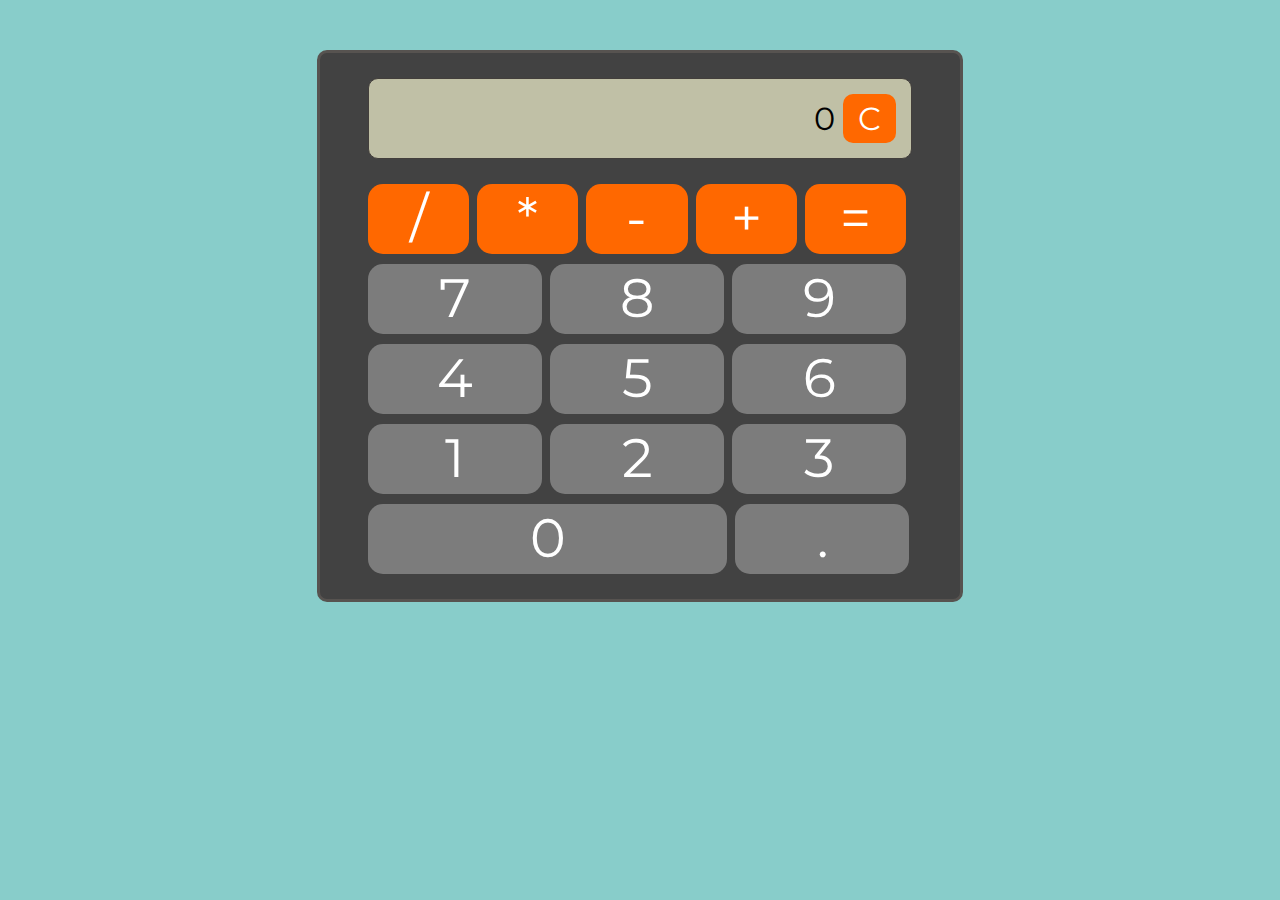
<file: calculator/index.html>
<!DOCTYPE html>
<html>
<head>
    <meta charset="UTF-8">
    <!--Let browser know website is optimized for mobile-->
    <meta name="viewport" content="width=device-width, initial-scale=1.0"/>
    <title>Calculator</title>
    <link href='https://fonts.googleapis.com/css?family=Montserrat' rel='stylesheet' type='text/css'>
    <!--Import Google Icon Font-->
    <link href="http://fonts.googleapis.com/icon?family=Material+Icons" rel="stylesheet">

    <link rel="stylesheet" href="main.css">
</head>
<body>


    <div class="container">


        <div id="answer_area">
            <span id="answer">0</span>
            <span id="clear">c</span>
        </div>

        <div id="keyboard_area">


            <div id="container_action">
                <div id="action_division">/</div>
                <div id="action_mul">*</div>
                <div id="action_sub">-</div>
                <div id="action_add">+</div>
                <div id="action_equal">=</div>
            </div>

            <div id="container_num">
                <div id="num_7">7</div>
                <div id="num_8">8</div>
                <div id="num_9">9</div>
                <div id="num_4">4</div>
                <div id="num_5">5</div>
                <div id="num_6">6</div>
                <div id="num_1">1</div>
                <div id="num_2">2</div>
                <div id="num_3">3</div>
                <div id="num_0">0</div>
                <div id="num_dot">.</div>
            </div>




        </div>


    </div>








<script src="calc.js"></script>
</body>
</html>
</file>
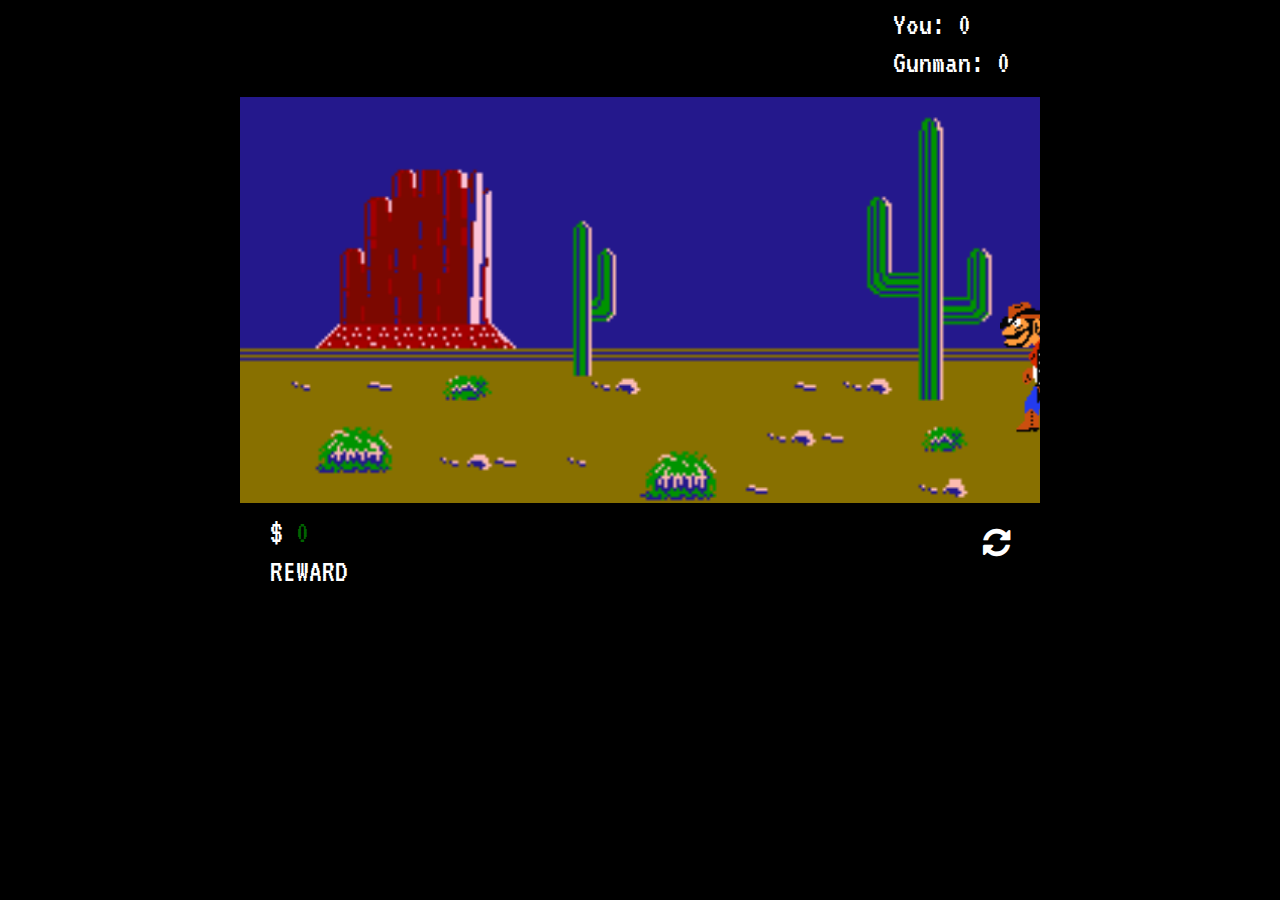
<file: wildGunmanGame/index.html>
<!DOCTYPE html>
<html lang="en">
<head>
    <meta charset="UTF-8">
    <title>Wild Gunman</title>
    <link href='https://fonts.googleapis.com/css?family=VT323' rel='stylesheet' type='text/css'>
    <link rel="stylesheet" href="https://maxcdn.bootstrapcdn.com/font-awesome/4.5.0/css/font-awesome.min.css">
    <link rel="stylesheet" href="style.css">
</head>

<body>
    <div id="game">

        <div id="score">
            <div class="you">
                <p>You: </p>
                <p class="you_score">0</p>
            </div>
            <div class="gunman">
                <p>Gunman: </p>
                <p class="gunman_score">0</p>
            </div>
        </div>

        <div id="reload">
            <i class="fa fa-refresh reload"></i>
        </div>

        <div id="alert"></div>

        <div id="character"></div>

        <div id="reward">
            $ <span class="money">0</span>
            <p>reward</p>
        </div>

    </div>

    <script src="//code.jquery.com/jquery-1.12.0.min.js"></script>
    <script src="engine.js"></script>
</body>

</html>
</file>
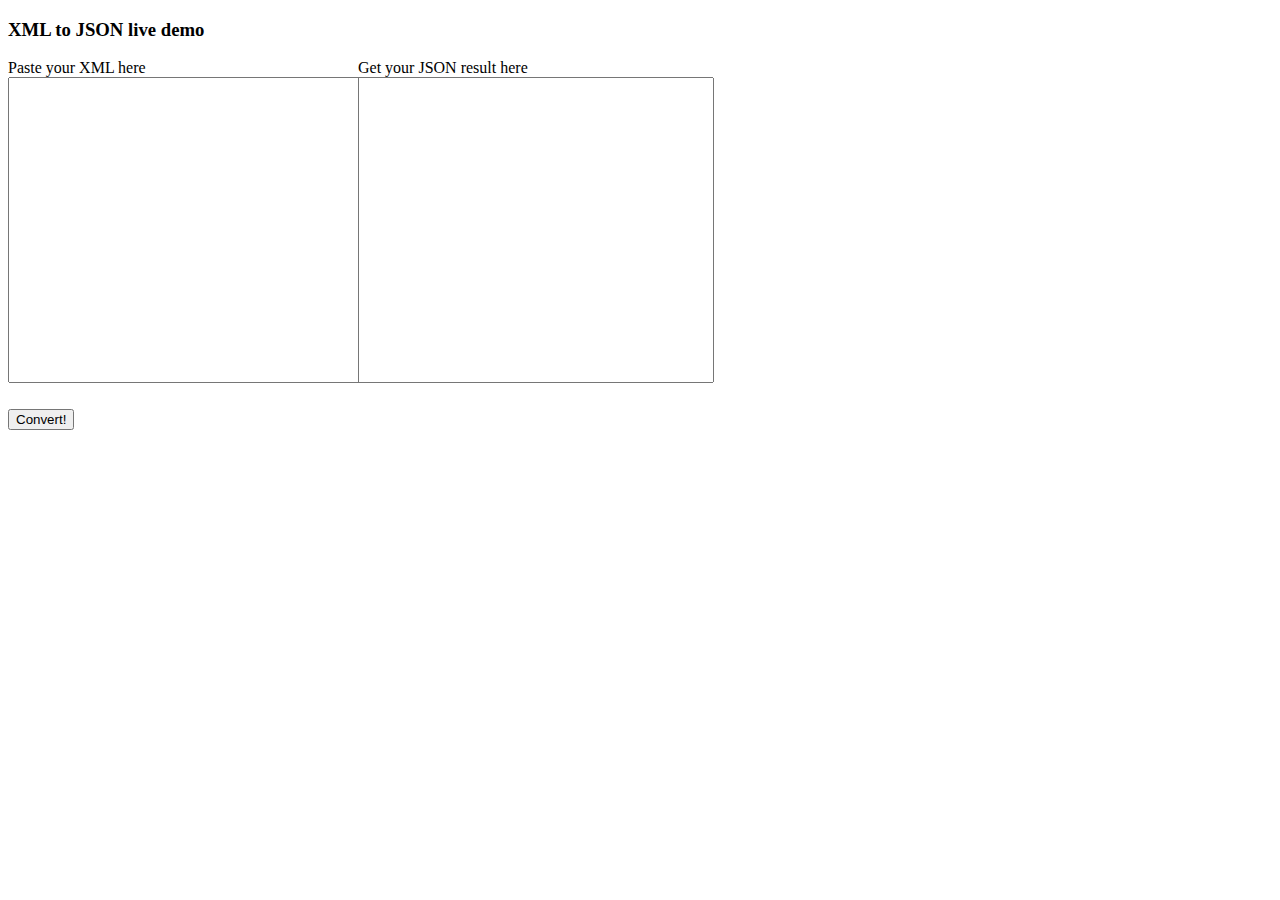
<file: xml2json/index.html>
<!DOCTYPE html>
<html>
<head>
	<title></title>
	<link rel="stylesheet" type="text/css" href="main.css">
	<script type="text/javascript" src="xml2json.js"></script>
	<script type="text/javascript" src="main.js"></script>
</head>

<body>

  <h3>
    XML to JSON live demo
  </h3>
  
  <div class="wrapper">
    <div id="divXml">
      <span>Paste your XML here</span>
      <br />
      <textarea id="xmlInput"></textarea>
    </div>  
    <div id="divJson">
      <span>Get your JSON result here</span>
      <br />
      <textarea id="jsonOutput"></textarea>
    </div>
  </div>
  
  <input type="button" value="Convert!" onclick="convert()" />

</body>


</html>
</file>
<file: calculator/main.css>
/* answer color #202020*/
/* button color #D0D2D4*/
/* hover color #C6C7C9*/
/* border #838485*/
/* action color #F98C10*/

* {
    margin: 0;
    padding: 0;
    outline: none;
}

body {
    font-family: 'Montserrat', sans-serif;
    font-size: 2em;
    background: #88CDCA;
}


::selection {
    background: none;
}

.container {
    width: 50%;
    margin: 50px auto;
    background: #424242;
    border-radius: 10px;
    border: 3px solid #575350;
    overflow: hidden;
}


#answer_area {
    border: 1px solid #433F3C;
    background: #C0C0A6;
    width: 80%;
    margin: 25px auto;
    padding: 15px;
    border-radius: 10px;
    text-align: right;
}

#keyboard_area {
    width: 85%;
    margin: 10px auto;
    color: #fff;
}

#container_num {
    width: 100%;
    float: left;
}

div[id^='num']{
    background: #7C7C7C;
    display: inline-block;
    font-size: 1.7em;
    width: 32%;
    margin-bottom: 10px;
    height: 70px;
    text-align: center;
    border-radius: 15px;
    cursor: pointer;
}
#num_0 {
    width: 66%;
    margin-bottom: 25px;
}


div[id^='num']:hover {
    background: #515151;
}

#clear {
    background: #FF6800;
    text-transform: uppercase;
    color: #fff;
    padding: 5px 15px;
    border-radius: 10px;
    display: inline-block;
    cursor: pointer;
}
#clear:hover {
    background: #FF8734;
}

div[id^='action']{
    background: #FF6800;
    display: inline-block;
    font-size: 1.7em;
    width: 18.6%;
    margin-bottom: 10px;
    height: 70px;
    text-align: center;
    border-radius: 15px;
    cursor: pointer;
}
div[id^='action']:hover {
    background: #FF8734;
}
</file>
<file: wildGunmanGame/style.css>
*{
    margin: 0;
    padding: 0;
}
body {
    width: 100%;
    height: 100%;
    overflow: hidden;
    font-family: 'VT323', sans-serif;
    font-size: 32px;
    color: #fff;
    background: #000;
}
#game {
    width: 800px;
    height: 600px;
    margin: 0 auto;
    overflow: hidden;
    background: #000 url('images/bg.png') no-repeat center;
    background-size: 800px;
    position: relative;
    z-index: 0;
}
.game_space::before {
    background: rgba(255, 0, 0,.5);
    position: absolute;
    top: 0;
    left: 0;
    z-index: 99;
    width: 100%;
    height: 100%;
    content: '';
}

#score {
    position: absolute;
    top: 5px;
    right: 30px;
    z-index: 100;
}
#score p {
    display: inline-block;
    line-height: 1.2;
}

#reward {
    text-transform: uppercase;
    line-height: 1.2;
    position: absolute;
    bottom: 10px;
    left: 30px;
    z-index: 100;
}
#reward .money {
    color: darkgreen;
}

#reload {
    cursor: pointer;
    position: absolute;
    bottom: 40px;
    right: 30px;
}



#character {
    z-index: 1;
    width: 70px;
    height: 135px;
    background: url("images/char1.png") no-repeat;
    background-size: 1370%;
    position: absolute;
    top: 50%;
    right: -70px;
}


#alert {
    display: none;
    background : #fff;
    color: #000;
    font-size: 24px;
    padding: 5px 10px;
    border-radius: 8px;
    position: absolute;
    top : 35%;
    left: 45%;

}
</file>
<file: xml2json/main.css>
.wrapper {
  width: 800px;
  height: 350px;
}

#divXml, #divJson {
  width: 350px;
  height: 300px;
  float: left;
}

#xmlInput, #jsonOutput {
  width: 350px;
  height: 300px;
  resize: none;
}
</file>
